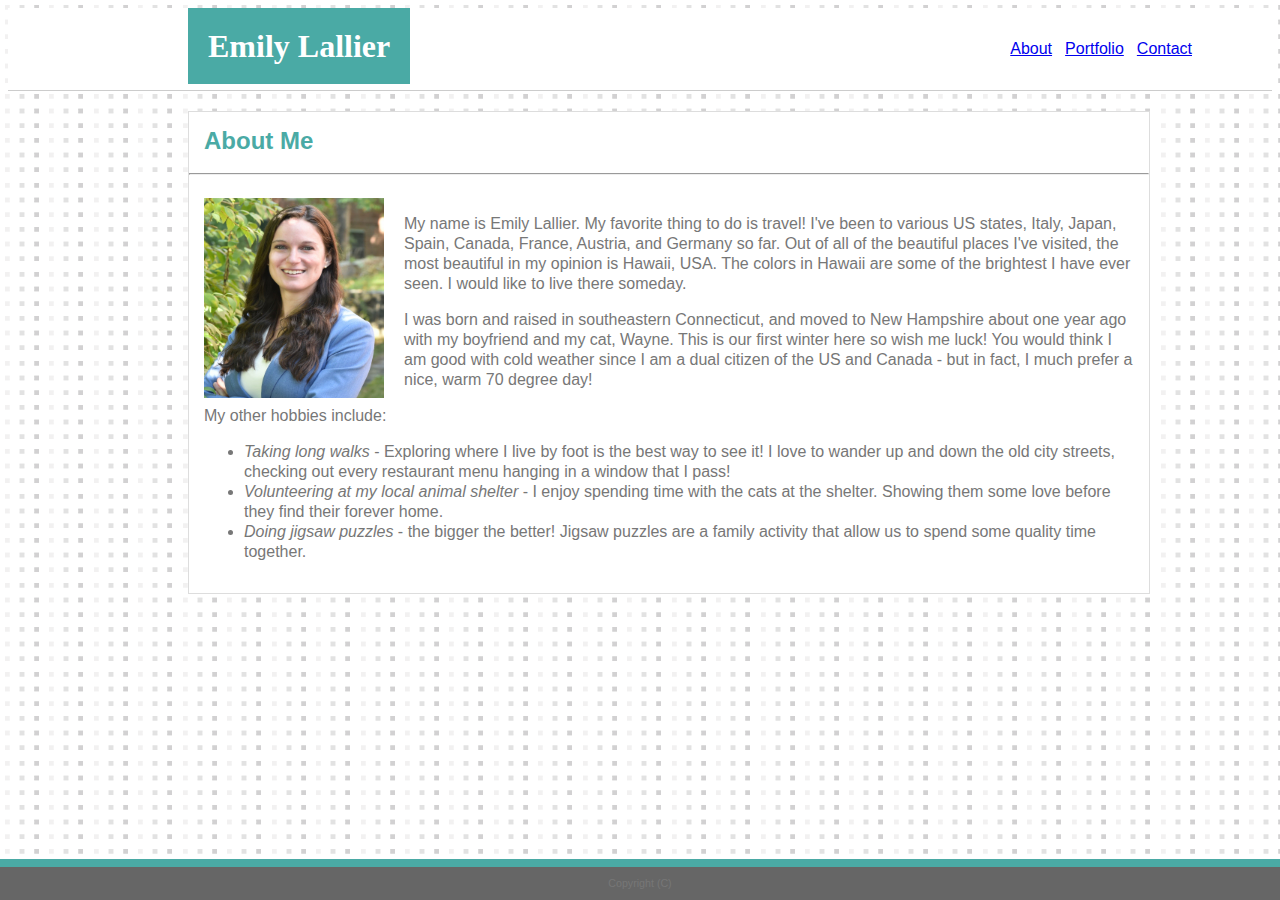
<file: index.html>
<!DOCTYPE html>
<html lang="en">
    <head>
        <meta charset="UTF-8">
        <meta name="viewport" content="width=960px, initial-scale=1.0">
        <meta http-equiv="X-UA-Compatible" content="ie=edge">
        <title>Emily Lallier's Portfolio</title>
        <link rel="stylesheet" type="text/css" href="assets/css/style.css">
    </head>

    <body>
        
        <header id="header">
            <h1 id="title-h1">Emily Lallier</h1>
                <nav>
                    <ul>
                        <a href="index.html">About</a> |
                        <a href="portfolio.html">Portfolio</a> |
                        <a href="contact.html">Contact</a>
                    </ul>
                </nav>
            
        </header>
        
        <section id="main-bio">
            <h1 class="main">About Me</h1>
            <hr>
            <div id="clearfix">
                <img id="bio-image" src="assets/images/profile-img.jpg" alt="Emily Lallier Image">

                <p>My name is Emily Lallier. My favorite thing to do is travel! I've been to various US states, Italy, Japan, Spain, Canada, France, Austria, and Germany so far. Out of all of the beautiful places I've visited, the most beautiful in my opinion is Hawaii, USA. The colors in Hawaii are some of the brightest I have ever seen. I would like to live there someday.</p>
                <p>I was born and raised in southeastern Connecticut, and moved to New Hampshire about one year ago with my boyfriend and my cat, Wayne. This is our first winter here so wish me luck! You would think I am good with cold weather since I am a dual citizen of the US and Canada - but in fact, I much prefer a nice, warm 70 degree day!</p>
                <p>My other hobbies include:
                    <ul>
                        <li><i>Taking long walks</i> - Exploring where I live by foot is the best way to see it! I love to wander up and down the old city streets, checking out every restaurant menu hanging in a window that I pass!</li>
                        <li><i>Volunteering at my local animal shelter</i> - I enjoy spending time with the cats at the shelter. Showing them some love before they find their forever home.</li>
                        <li><i>Doing jigsaw puzzles</i> - the bigger the better! Jigsaw puzzles are a family activity that allow us to spend some quality time together.</li>
                    </ul>   
                </p>
            </div>
        </section>

        <footer id="footer">
            <p>Copyright (C)</p>
        </footer>
        
    </body>
</html>
</file>
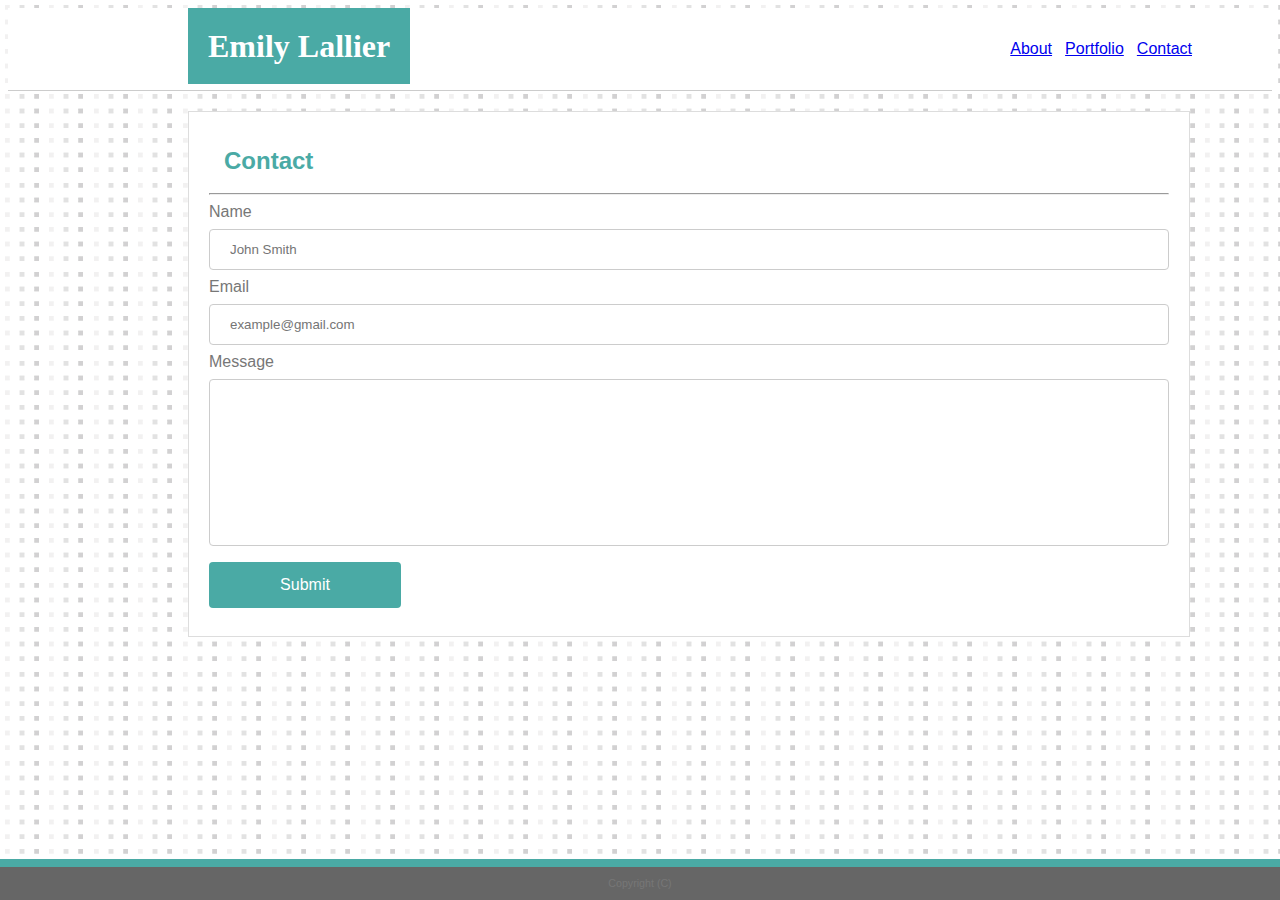
<file: contact.html>
<!DOCTYPE html>
<html lang="en">
    <head>
        <meta charset="UTF-8">
        <meta name="viewport" content="width=960px, initial-scale=1.0">
        <meta http-equiv="X-UA-Compatible" content="ie=edge">
        <title>Contact Info</title>
        <link rel="stylesheet" type="text/css" href="assets/css/style.css">
    </head>

    <body>
        <header id="header">
            <h1 id="title-h1">Emily Lallier</h1>
                <nav>
                    <ul>
                        <a href="index.html">About</a> |
                        <a href="portfolio.html">Portfolio</a> |
                        <a href="contact.html">Contact</a>
                    </ul>
                </nav>
            
        </header>

        <div id="contact-info">
            <h1 class="main">Contact</h1>
            <hr>
            <div>
                <form action="#">
                  <label for="name">Name</label>
                  <input type="text" id="name" name="fullname" placeholder="John Smith">
              
                  <label for="email">Email</label>
                  <input type="text" id="email" name="emailaddress" placeholder="example@gmail.com">
              
                  <label for="message">Message</label>
                  <input class="msg" type="text" id="message" name="yourmessage" placeholder="">
                
                  <input type="submit" value="Submit">
                </form>
              </div>
        </div>

        <footer id="footer">
            <p>Copyright (C)</p>
        </footer>

    </body>
</html>
</file>
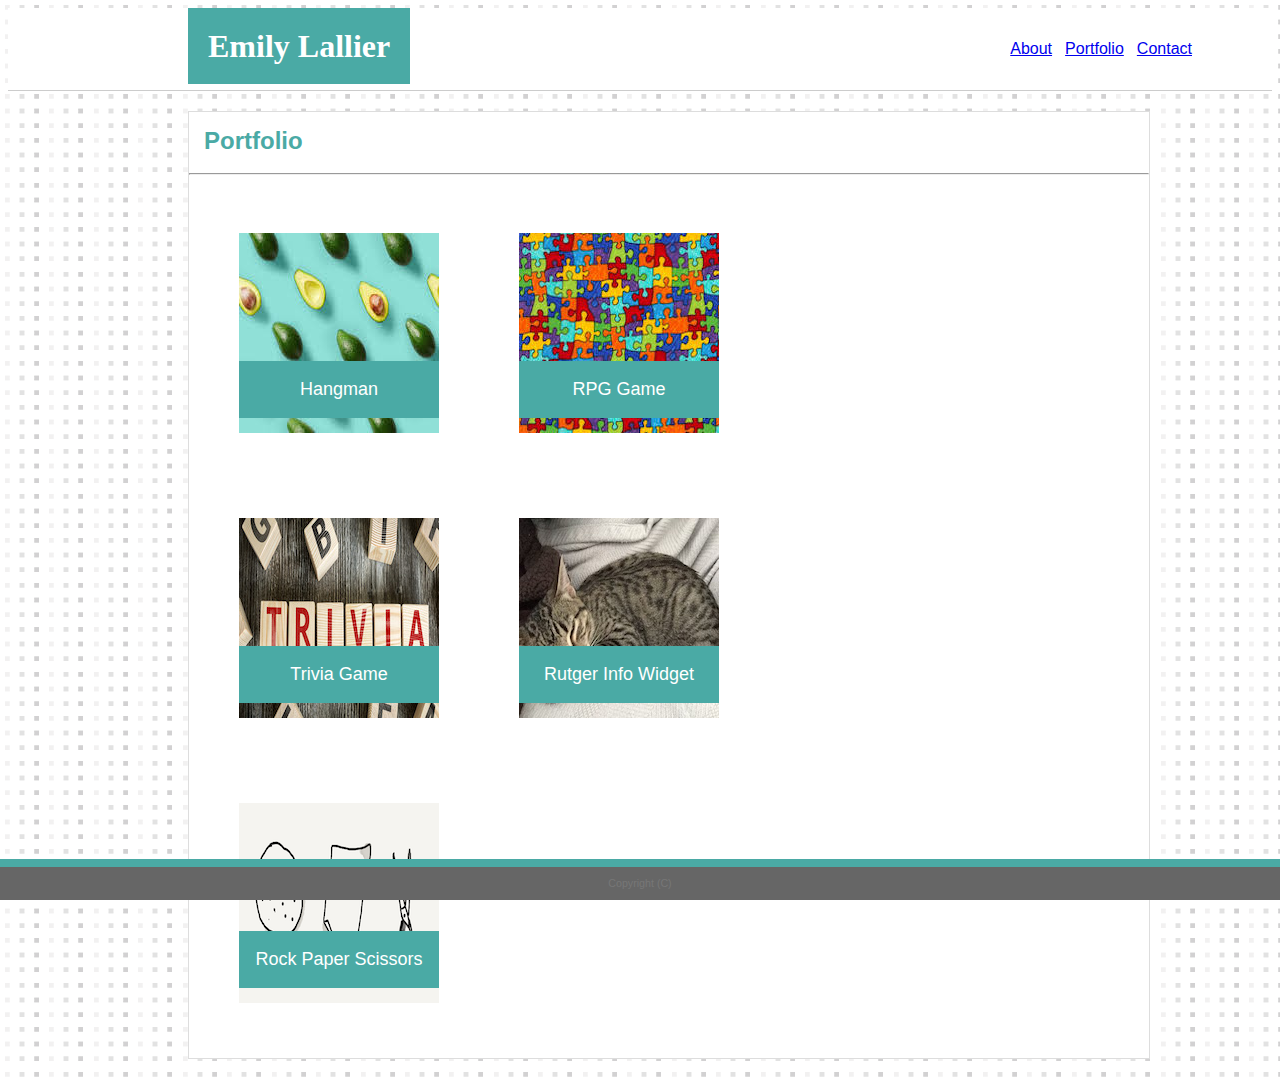
<file: portfolio.html>
<!DOCTYPE html>
<html lang="en">
    <head>
        <meta charset="UTF-8">
        <meta name="viewport" content="width=960px, initial-scale=1.0">
        <meta http-equiv="X-UA-Compatible" content="ie=edge">
        <title>Portfolio</title>
        <link rel="stylesheet" type="text/css" href="assets/css/style.css">
    </head>

    <body>
        <header id="header">
            <h1 id="title-h1">Emily Lallier</h1>
                <nav>
                    <ul>
                        <a href="index.html">About</a> |
                        <a href="portfolio.html">Portfolio</a> |
                        <a href="contact.html">Contact</a>
                    </ul>
                </nav>
        </header>

        <section id="gallery">
            <h1 class="main">Portfolio</h1>
            <hr>

            <div class="grid-container">
                <div class="grid-item">
                    <img id="port-image" src="assets/images/hangman.jpeg" alt="Hangman">
                    <div class="text-block">
                      <p class="port-text">Hangman</p>
                    </div>  
                </div>

                <div class="grid-item">
                    <img id="port-image" src="assets/images/puzzle.jpg" alt="RPG Game">
                    <div class="text-block">
                      <p class="port-text">RPG Game</p>
                    </div>
                </div>
                    
                <div class="grid-item">
                    <img id="port-image" src="assets/images/trivia.jpg" alt="Trivia Game">
                    <div class="text-block">
                      <p class="port-text">Trivia Game</p>
                    </div>
                </div>
                
                <div class="grid-item">
                    <img id="port-image" src="assets/images/rutgers.JPG" alt="Rutgers Info Widget">
                    <div class="text-block">
                      <p class="port-text">Rutger Info Widget</p>
                    </div>
                </div>

                <div class="grid-item">
                    <img id="port-image" src="assets/images/rps.png" alt="Rock Paper Scissors">
                    <div class="text-block">
                      <p class="port-text">Rock Paper Scissors</p>
                    </div>
                </div>             
            </div>

        </section>

        <footer id="footer">
            <p>Copyright (C)</p>
        </footerid="footer">

    </body>
</html>
</file>
<file: assets/css/style.css>
* {
    font-family: Arial, Helvetica, sans-serif;
}

body {
    background-image: url(../images/tiny-squares.png);
}

#header {
    position:relative;
    display:block;
    height: 50px;
    padding: 1rem 5rem;
    background-color: #ffffff;
    color:#fff;
    border-bottom: 1px solid #cccccc;  
}

#title-h1 {
    line-height: 45px;
    font-size: 2rem;
    margin: 100px; 
    background: #4aaaa5;
    color: #ffffff;
    font-family: Georgia, 'Times New Roman', Times, serif;
    padding: 20px;
    display: inline;
}

nav {
    padding-left: 0;
    margin-bottom: 0;
    list-style: none;
    float:right;
}

h1.main {
    color: #4aaaa5;
    margin: 0;
    margin-top: 5px;
    padding: 10px 10px 10px 15px;
    font-size: 24px;
}

#main-bio {
    display: block;
    background: #ffffff;
    border: 1px solid #dddddd;
    width: 960px; 
    height: auto;
    justify-content: center;
    color: #777777;
    margin: 20px 180px;
}

#clearfix {
    overflow: auto;
    padding: 15px;
    line-height: 20px;
}
    
#bio-image {
    height: 200px;
    width: 180px;
    float: left;
    margin-right: 20px;   
}

#gallery {
    display: block;
    background: #ffffff;
    border: 1px solid #dddddd;
    width: 960px; 
    justify-content: center;
    color: #777777;
    margin: 20px 180px;
}

.grid-container {
    display: inline-grid;
    grid-template-columns: auto auto;
    grid-template-rows: auto auto;
    padding: 10px;
    background: #ffffff;
}
  
.grid-item {
    position: relative;
    background-color: #ffffff;
    margin: 20px;
    padding: 20px;
    font-size: 18px;
    text-align: center;
}

.text-block {
    position: absolute;
    bottom: 40px;
    background: #4aaaa5;
    width: 200px;
    justify-content: center;
    text-align: center;
    color: white;
}

img {
    max-width: 200px;
    max-height: 200px;
}

input[type=text], select {
    width: 100%;
    padding: 12px 20px;
    margin: 8px 0;
    display: inline-block;
    border: 1px solid #ccc;
    border-radius: 4px;
    box-sizing: border-box;
}

input.msg {
    width: 100%;
    padding: 75px 20px;
    margin: 8px 0;
    display: inline-block;
    border: 1px solid #ccc;
    border-radius: 4px;
    box-sizing: border-box;
}

input[type=submit] {
    width: 20%;
    background-color: #4aaaa5;
    color: white;
    padding: 14px 20px;
    margin: 8px 0;
    border: none;
    border-radius: 4px;
    cursor: pointer;
    font-size: 12pt;
}
  
input[type=submit]:hover {
    background-color: #296461;
}

#contact-info {
    display: block;
    background: #ffffff;
    border: 1px solid #dddddd;
    width: 960px; 
    height: auto;
    justify-content: center;
    color: #777777;
    margin: 20px 180px;
    padding: 20px;
}

#footer {
    clear: both;
    position: fixed;
    left: 0;
    bottom: 0;
    width: 100%;
    background: #666666;
    border-top: 8px solid #4aaaa5;
    color: #777777;
    font-size: 8pt;
    text-align: center;
}
</file>
